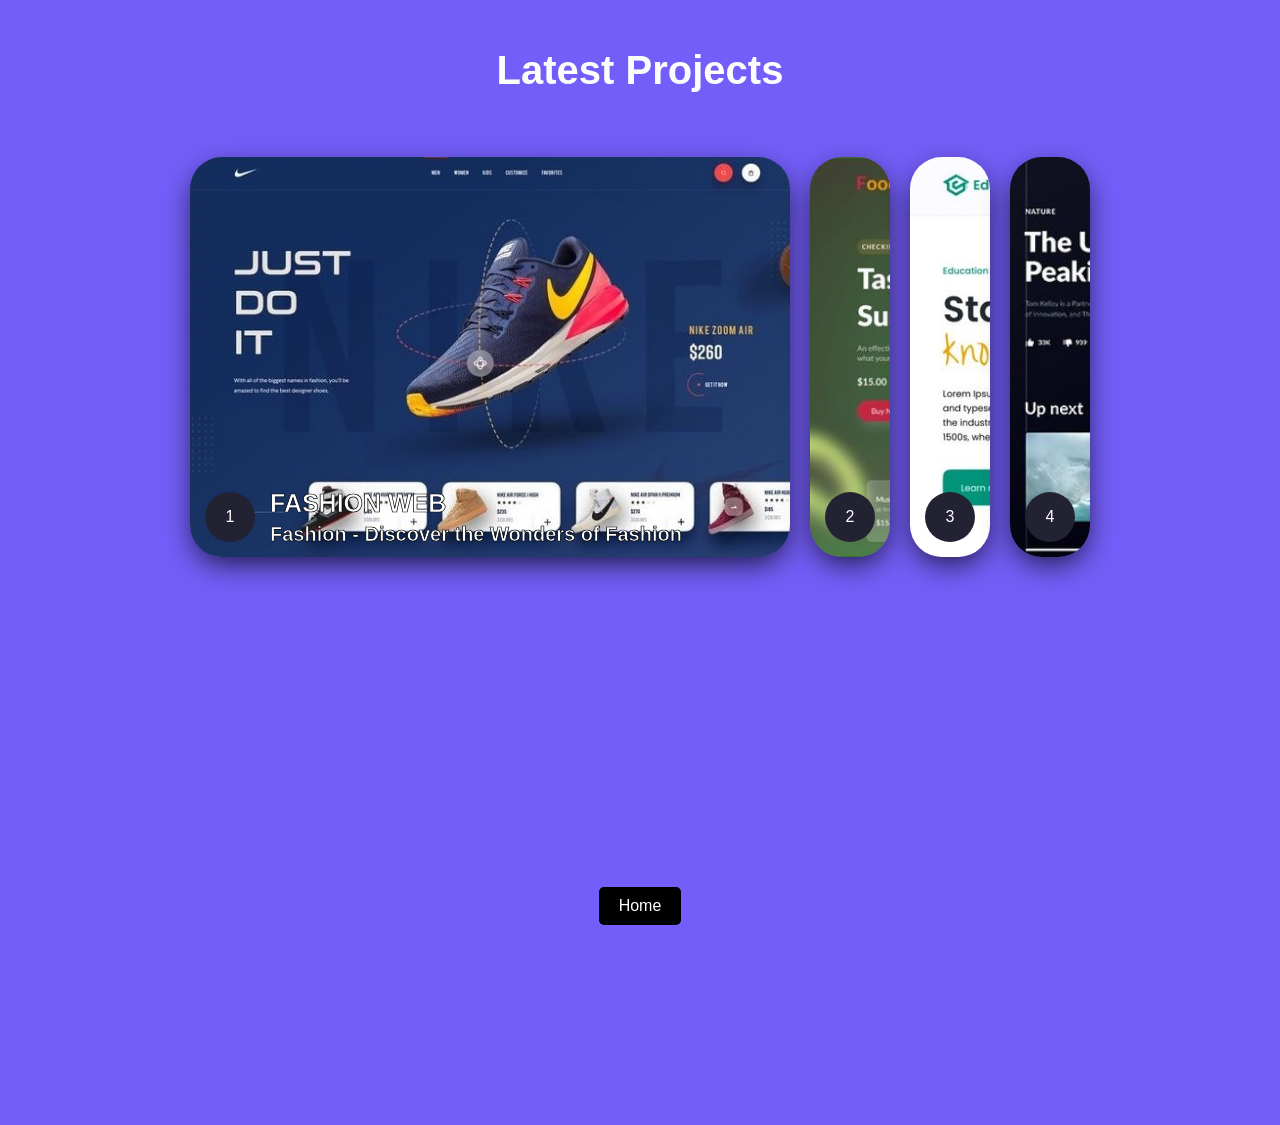
<file: portofolio/galary.html>
<!DOCTYPE html>
<html lang="en">
<head>
    <meta charset="UTF-8">
    <meta name="viewport" content="width=device-width, initial-scale=1.0">
    <title>Image Gallery</title>
    <link rel="stylesheet" href="galary.css">
    <style>
        /* Style untuk tombol kembali ke beranda */
        .back-home-button {
            padding: 10px 20px;
            font-size: 16px;
            cursor: pointer;
            background-color: #000000;
            color: white;
            border: none;
            border-radius: 5px;
            margin-top: 10px; /* Mengatur jarak ke atas */
            transition: background-color 0.3s ease;
        }
        .back-home-button:hover {
            background-color: #4b4b4b;
        }
        /* Mengatur posisi tombol agar lebih ke atas */
        .button-container {
            text-align: center;
            margin-top: 20px;
            position: relative;
            top: -200px; /* Menggeser tombol ke atas */
        }
    </style>
</head>
<body>
    
    <h1>Latest Projects</h1>
    <div class="wrapper">
        <div class="container">
            <input type="radio" name="slide" id="c1" checked>
            <label for="c1" class="card">
                <div class="row">
                    <div class="icon">1</div>
                    <div class="description">
                        <h4>Fashion Web</h4>
                        <p>Fashion - Discover the Wonders of Fashion</p>
                    </div>
                </div>
            </label>
            <input type="radio" name="slide" id="c2">
            <label for="c2" class="card">
                <div class="row">
                    <div class="icon">2</div>
                    <div class="description">
                        <h4>Food Web</h4>
                        <p>Makanan - Discover the Wonders of Food</p>
                    </div>
                </div>
            </label>
            <input type="radio" name="slide" id="c3">
            <label for="c3" class="card">
                <div class="row">
                    <div class="icon">3</div>
                    <div class="description">
                        <h4>Profile Web</h4>
                        <p>Profile - Discover the Wonders of Any Profile</p>
                    </div>
                </div>
            </label>
            <input type="radio" name="slide" id="c4">
            <label for="c4" class="card">
                <div class="row">
                    <div class="icon">4</div>
                    <div class="description">
                        <h4>Natuure</h4>
                        <p>Natuure - Discover the Wonders of Nature</p>
                    </div>
                </div>
            </label>
        </div>
    </div>

    <!-- Button to go back to home -->
    <div class="button-container">
        <a href="../index.html">
            <button class="back-home-button">Home</button>
        </a>
    </div>
    
</body>
</html>
</file>
<file: portofolio/galary.css>
*{
  box-sizing: border-box;
  margin: 0;
  padding: 0;
  font-family: Arial, Helvetica, sans-serif;

}
body{
  background-color: #745ef9;
}
h1 {
  text-align: center;
  margin-top: 3rem;
  font-size: 2.5rem;
 font-weight: bo;
  color: #fdfdfd;
}

.wrapper{
  width: 100%;
  height: 100vh;
  display: flex;
  /* align-items: center; */
  justify-content: center;
  margin-top: 4rem;
}
.container{
  height: 400px;
  display: flex;
  flex-direction: nowrap;
  justify-content: start;
}
.card{
  width: 80px;
  border-radius: .75rem;
  background-size: cover;
  cursor: pointer;
  overflow: hidden;
  border-radius: 2rem;
  margin: 0 10px;
  display: flex;
  align-items: flex-end;
  transition: .6s cubic-bezier(.28, -0.03,0,0.99);
  box-shadow: 0px 10px 30px -5px rgba(0, 0, 0, 0.8);
}
.card > .row{
  color: white;
  display: flex;
  flex-direction: nowrap;
}
.card > .row > .icon{
  background: #223;
  color: white;
  border-radius: 50%;
  width: 50px;
  display: flex;
  justify-content: center;
  align-items: center;
  margin: 15px;
}
.card > .row > .description{
  display: flex;
  justify-content: center;
  flex-direction: column;
  overflow: hidden;
  height: 80px;
  width: 520px;
  opacity: 0;
  transform: translateY(30px);
  transition-delay: .3s;
  transition: all .3s ease;
}
.description p{
  color: #ffffff;
  padding-top: 5px;
  -webkit-text-stroke: 0.7px #000; /* Adds a 2px black stroke to the text */
    color: #ffffff; /* Optional: Set text color (it works best when you have a contrast with the stroke) */
    font-weight: bold; /* Optional: To make the text bolder */
    font-size: 20px; /* Increases the text size */


}
.description h4{
  text-transform: uppercase;
  -webkit-text-stroke: 0.7px #000; /* Adds a 2px black stroke to the text */
  color:#ffffff; /* Optional: Set text color (it works best when you have a contrast with the stroke) */
  font-weight: bold; /* Optional: To make the text bolder */
  font-size: 25px; /* Increases the text size */

}
input{
  display: none;
}
input:checked + label{
  width: 600px;
}
input:checked + label .description{
  opacity: 1 !important;
  transform: translateY(0) !important;

}
.card[for="c1"]{
  background-image: url('img/p1.jpg');
}
.card[for="c2"]{
  background-image: url('img/p2.jpg');
}
.card[for="c3"]{
  background-image: url('img/p3.jpg');
}
.card[for="c4"]{
  background-image: url('img/p4.jpg');
}
</file>
